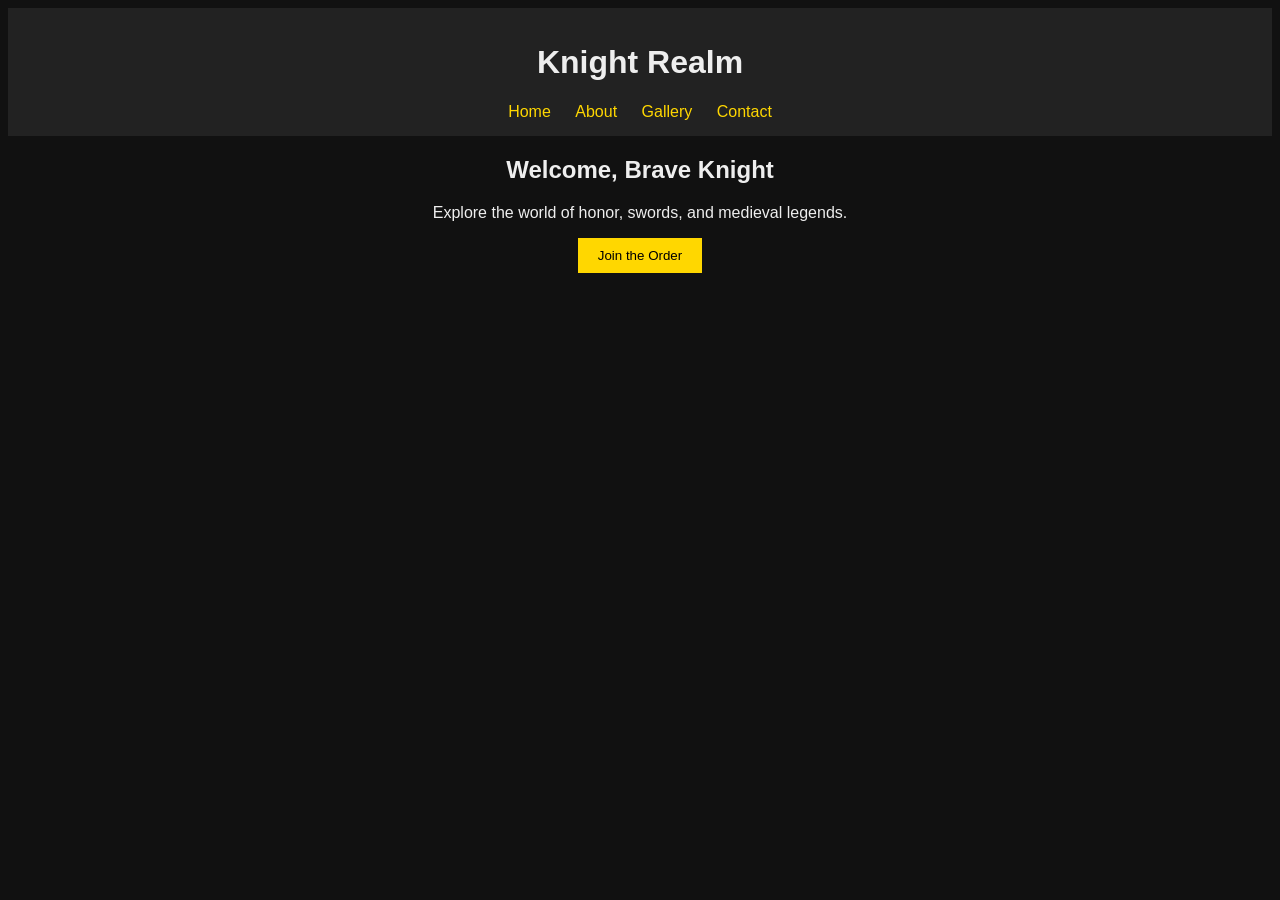
<file: index.html>
<!DOCTYPE html>
<html lang="en">
<head>
    <meta charset="UTF-8">
    <title>Knight Realm</title>
    <link rel="stylesheet" href="css/styles.css">
</head>
<body>
    <header>
        <h1>Knight Realm</h1>
        <nav>
            <a href="index.html">Home</a>
            <a href="about.html">About</a>
            <a href="gallery.html">Gallery</a>
            <a href="contact.html">Contact</a>
        </nav>
    </header>

    <section>
        <h2>Welcome, Brave Knight</h2>
        <p>Explore the world of honor, swords, and medieval legends.</p>
        <button onclick="showMessage()">Join the Order</button>
    </section>

    <script src="js/script.js"></script>
</body>
</html>
</file>
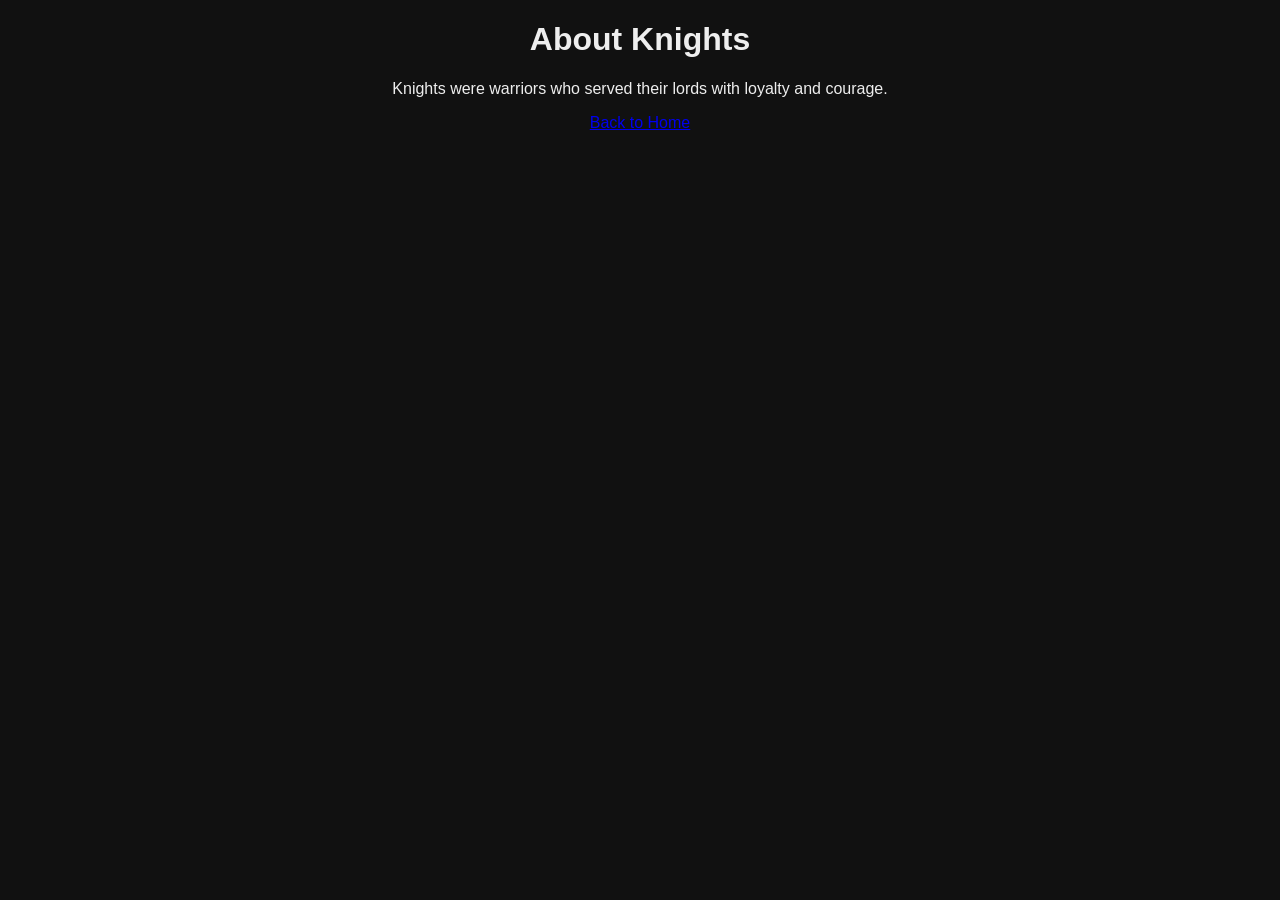
<file: about.html>
<!DOCTYPE html>
<html lang="en">
<head>
    <meta charset="UTF-8">
    <title>About Knights</title>
    <link rel="stylesheet" href="css/styles.css">
</head>
<body>
    <h1>About Knights</h1>
    <p>Knights were warriors who served their lords with loyalty and courage.</p>
    <a href="index.html">Back to Home</a>
</body>
</html>
</file>
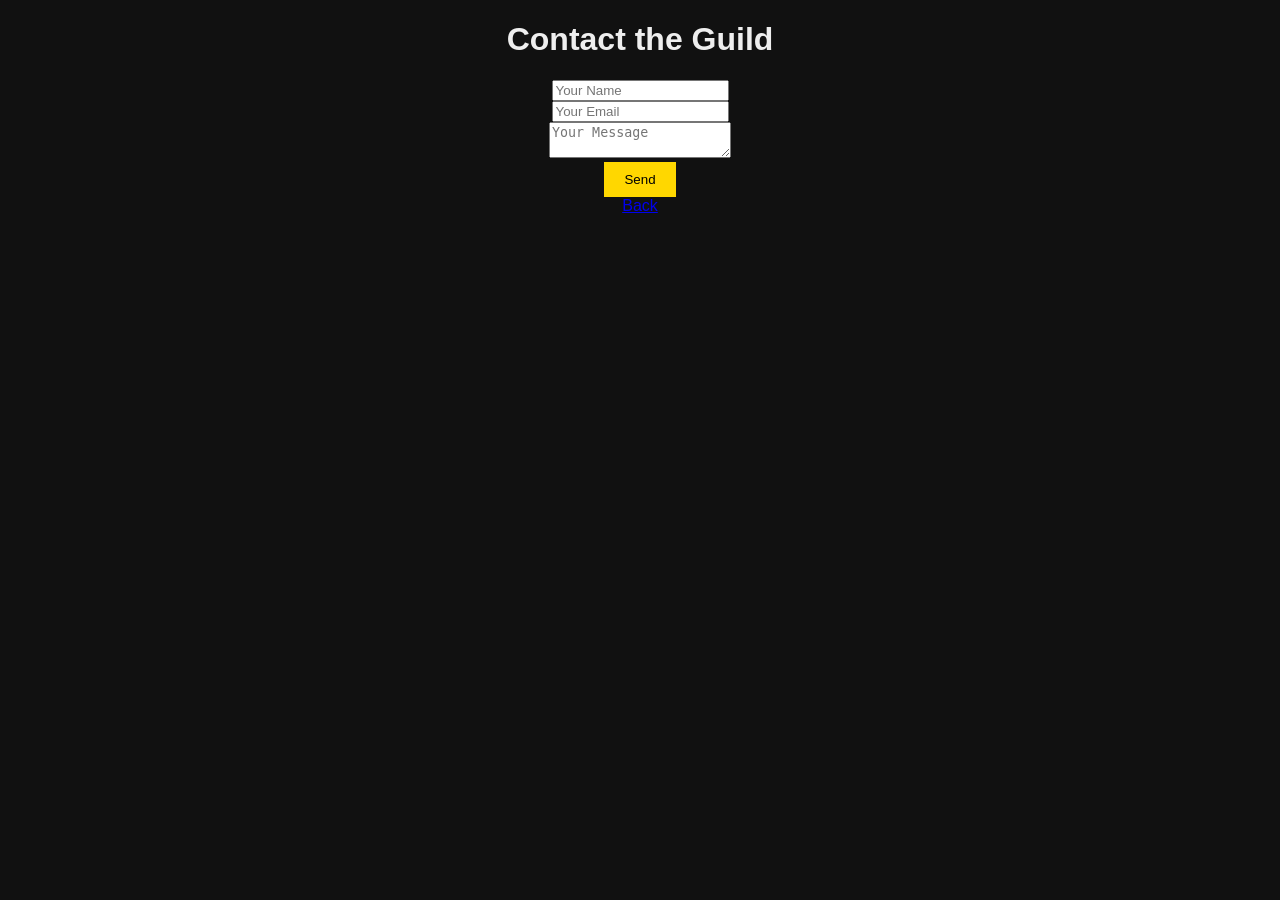
<file: contact.html>
<!DOCTYPE html>
<html lang="en">
<head>
    <meta charset="UTF-8">
    <title>Contact Knight Guild</title>
    <link rel="stylesheet" href="css/styles.css">
</head>
<body>
    <h1>Contact the Guild</h1>
    <form>
        <input type="text" placeholder="Your Name"><br>
        <input type="email" placeholder="Your Email"><br>
        <textarea placeholder="Your Message"></textarea><br>
        <button type="submit">Send</button>
    </form>
    <a href="index.html">Back</a>
</body>
</html>
</file>
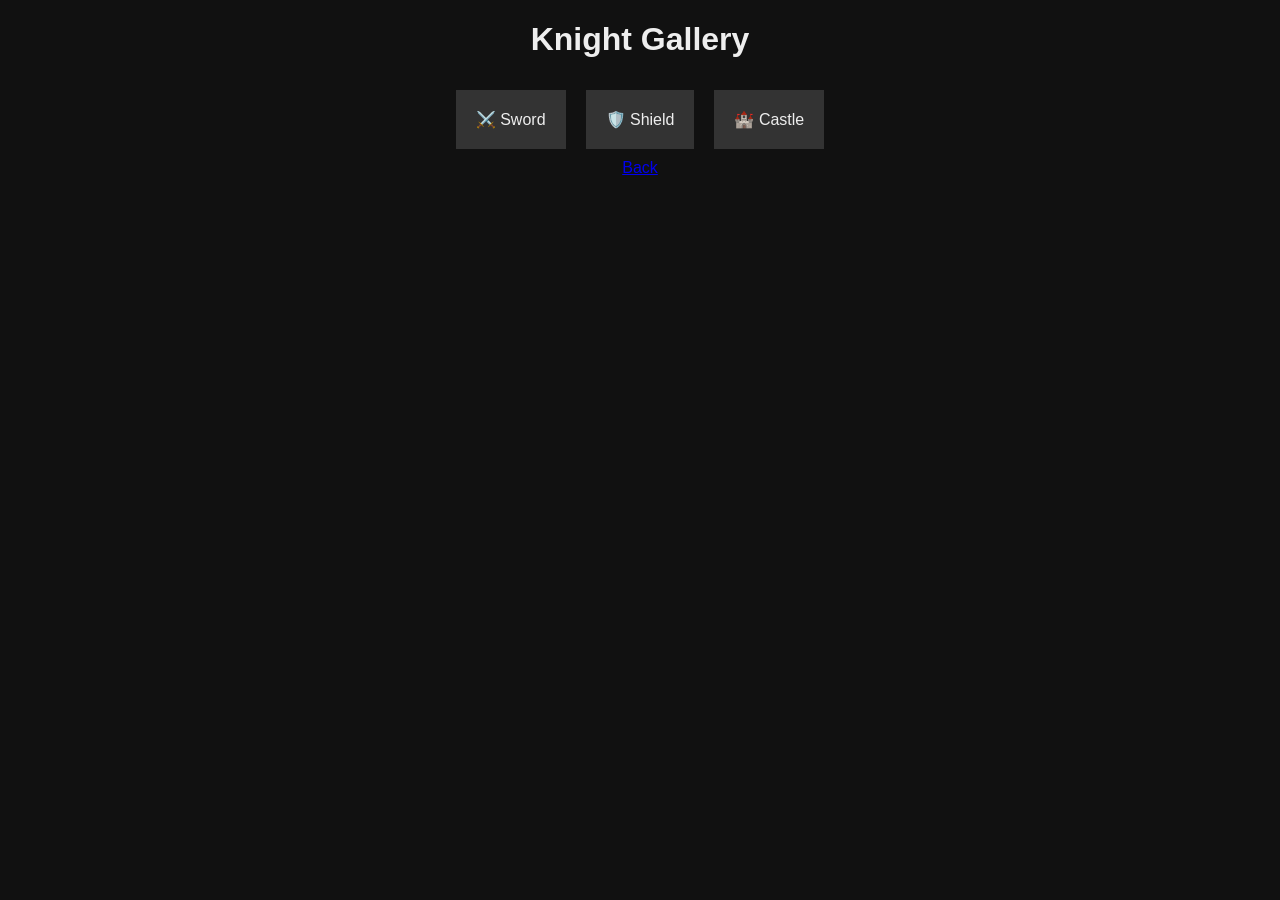
<file: gallery.html>
<!DOCTYPE html>
<html lang="en">
<head>
    <meta charset="UTF-8">
    <title>Knight Gallery</title>
    <link rel="stylesheet" href="css/styles.css">
</head>
<body>
    <h1>Knight Gallery</h1>
    <div class="gallery">
        <div class="card">⚔️ Sword</div>
        <div class="card">🛡️ Shield</div>
        <div class="card">🏰 Castle</div>
    </div>
    <a href="index.html">Back</a>
</body>
</html>
</file>
<file: css/styles.css>
body {
    font-family: Arial;
    background: #111;
    color: #eee;
    text-align: center;
}

header {
    background: #222;
    padding: 15px;
}

nav a {
    margin: 10px;
    color: gold;
    text-decoration: none;
}

button {
    padding: 10px 20px;
    background: gold;
    border: none;
    cursor: pointer;
}

.gallery {
    display: flex;
    justify-content: center;
}

.card {
    background: #333;
    padding: 20px;
    margin: 10px;
}
</file>
